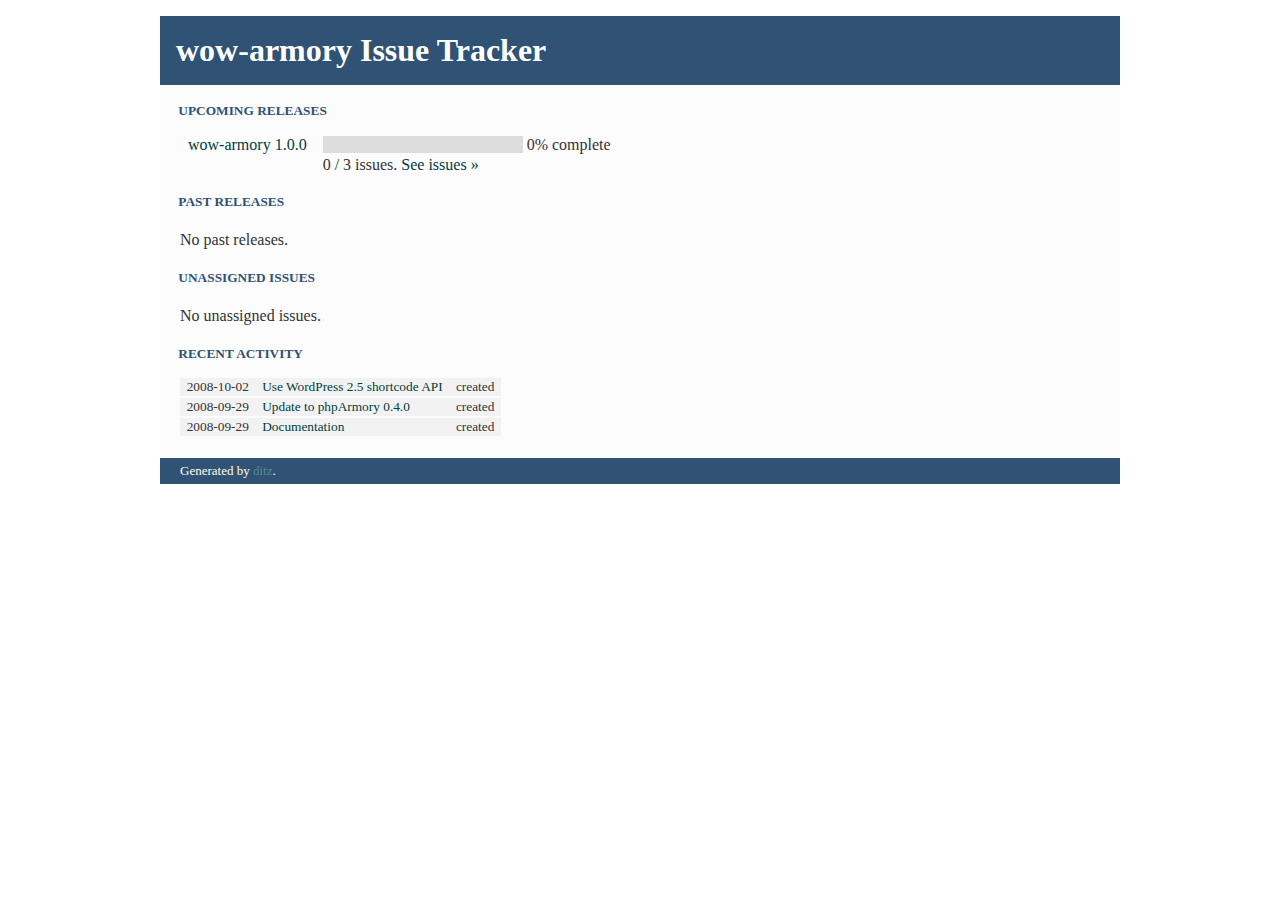
<file: status/index.html>
<?xml version="1.0" encoding="UTF-8"?>
<!DOCTYPE html PUBLIC "-//W3C//DTD XHTML 1.0 Strict//EN"
   "http://www.w3.org/TR/xhtml1/DTD/xhtml1-strict.dtd">

<html xmlns="http://www.w3.org/1999/xhtml" xml:lang="en" lang="en">
<head>
<title>wow-armory Issue Tracker</title>
<meta http-equiv="Content-Type" content="text/html; charset=utf-8" />
<link rel="stylesheet" href="style.css" type="text/css" />
</head>
<body>

<div class="main">
<h1>wow-armory Issue Tracker</h1>

<h2>Upcoming Releases</h2>

  <table>
    <tbody>
    
      
      <tr><td>
        <a href="release-wow-armory 1.0.0.html">wow-armory 1.0.0</a>
        </td>
        <td>
        
          <span class='progress-meter'><span class='progress-meter-done'></span><span class='progress-meter-undone'>&nbsp;&nbsp;&nbsp;&nbsp;&nbsp;&nbsp;&nbsp;&nbsp;&nbsp;&nbsp;&nbsp;&nbsp;&nbsp;&nbsp;&nbsp;&nbsp;&nbsp;&nbsp;&nbsp;&nbsp;&nbsp;&nbsp;&nbsp;&nbsp;&nbsp;&nbsp;&nbsp;&nbsp;&nbsp;&nbsp;&nbsp;&nbsp;&nbsp;&nbsp;&nbsp;&nbsp;&nbsp;&nbsp;&nbsp;&nbsp;&nbsp;&nbsp;&nbsp;&nbsp;&nbsp;&nbsp;&nbsp;&nbsp;&nbsp;&nbsp;</span></span>
          0% complete
          </td>
          </tr><tr><td></td><td>
          0 / 3 issues.
          <a href="release-wow-armory 1.0.0.html">See issues &raquo;</a>
        
        </td>
      </tr>
    
    </tbody>
  </table>


<h2>Past Releases</h2>

  <p>No past releases.</p>


<h2>Unassigned issues</h2>

<p>
  
    No unassigned issues.
  
</p>



<h2>Recent activity</h2>

<table class="log">
  <tbody>
  
    <tr class="even-row">
      <td class="date">2008-10-02</td>
      <td class="issuename">
        <a href="issue-862f108a5997984efdf5e83c1a94066a1c2ac94d.html">Use WordPress 2.5 shortcode API</a> 
      </td>
      <td> created </td>
    </tr>
    <tr><td></td></tr>
  
    <tr class="odd-row">
      <td class="date">2008-09-29</td>
      <td class="issuename">
        <a href="issue-41cdbacbc033366ce5583e1af0a14c75c5683fef.html">Update to phpArmory 0.4.0</a> 
      </td>
      <td> created </td>
    </tr>
    <tr><td></td></tr>
  
    <tr class="even-row">
      <td class="date">2008-09-29</td>
      <td class="issuename">
        <a href="issue-2a08f7d0b963d8235714a5547caf728b762fbfe3.html">Documentation</a> 
      </td>
      <td> created </td>
    </tr>
    <tr><td></td></tr>
  
  </tbody>
</table>

</div>

<div class="footer">Generated by <a href="http://ditz.rubyforge.org/">ditz</a>.</div>

</body>
</html>
</file>
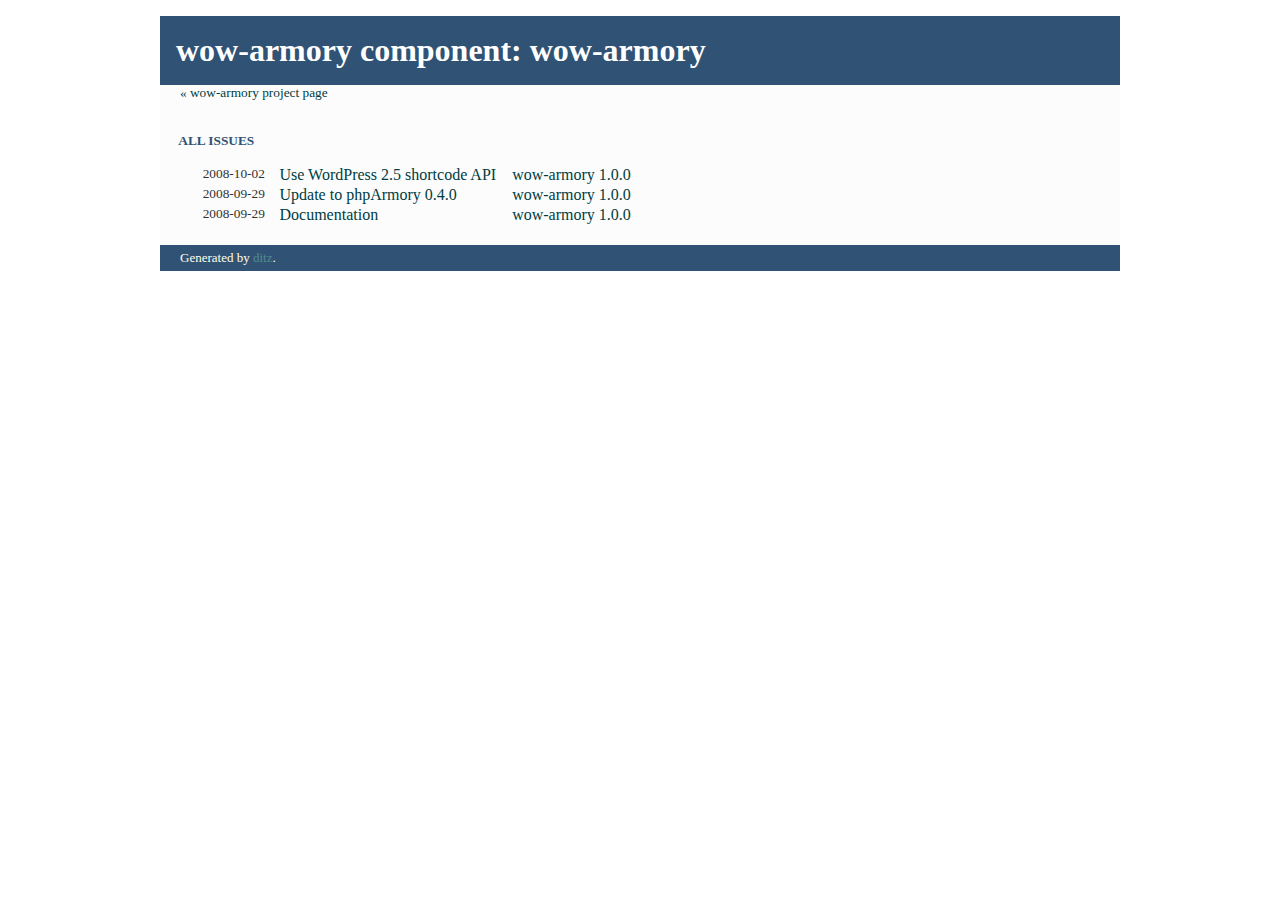
<file: status/component-wow-armory.html>
<?xml version="1.0" encoding="UTF-8"?>
<!DOCTYPE html PUBLIC "-//W3C//DTD XHTML 1.0 Strict//EN" 
   "http://www.w3.org/TR/xhtml1/DTD/xhtml1-strict.dtd">

<html xmlns="http://www.w3.org/1999/xhtml" xml:lang="en" lang="en">
<head>
<title>Component wow-armory</title>
<meta http-equiv="Content-Type" content="text/html; charset=utf-8" />
<link rel="stylesheet" href="style.css" type="text/css" />
</head>

<body>

<div class="main">

<h1>wow-armory component: wow-armory</h1>
<div class="backptr"><a href="index.html">&laquo; wow-armory project page</a></div>

<h2>All issues</h2>
<table>
  <tbody>
  
    <tr>
      <td>  </td>
      <td class="littledate">2008-10-02</td>
      <td class="issuename">
        <a href="issue-862f108a5997984efdf5e83c1a94066a1c2ac94d.html">Use WordPress 2.5 shortcode API</a>
      </td>
      
        <td class="issuerelease">
          
            
            <a href="release-wow-armory 1.0.0.html">wow-armory 1.0.0</a>
          
        </td>
      
      
    </tr>
  
    <tr>
      <td>  </td>
      <td class="littledate">2008-09-29</td>
      <td class="issuename">
        <a href="issue-41cdbacbc033366ce5583e1af0a14c75c5683fef.html">Update to phpArmory 0.4.0</a>
      </td>
      
        <td class="issuerelease">
          
            
            <a href="release-wow-armory 1.0.0.html">wow-armory 1.0.0</a>
          
        </td>
      
      
    </tr>
  
    <tr>
      <td>  </td>
      <td class="littledate">2008-09-29</td>
      <td class="issuename">
        <a href="issue-2a08f7d0b963d8235714a5547caf728b762fbfe3.html">Documentation</a>
      </td>
      
        <td class="issuerelease">
          
            
            <a href="release-wow-armory 1.0.0.html">wow-armory 1.0.0</a>
          
        </td>
      
      
    </tr>
  
  </tbody>
</table>


</div>
<div class="footer">Generated by <a href="http://ditz.rubyforge.org/">ditz</a>.</div>
</body>
</html>
</file>
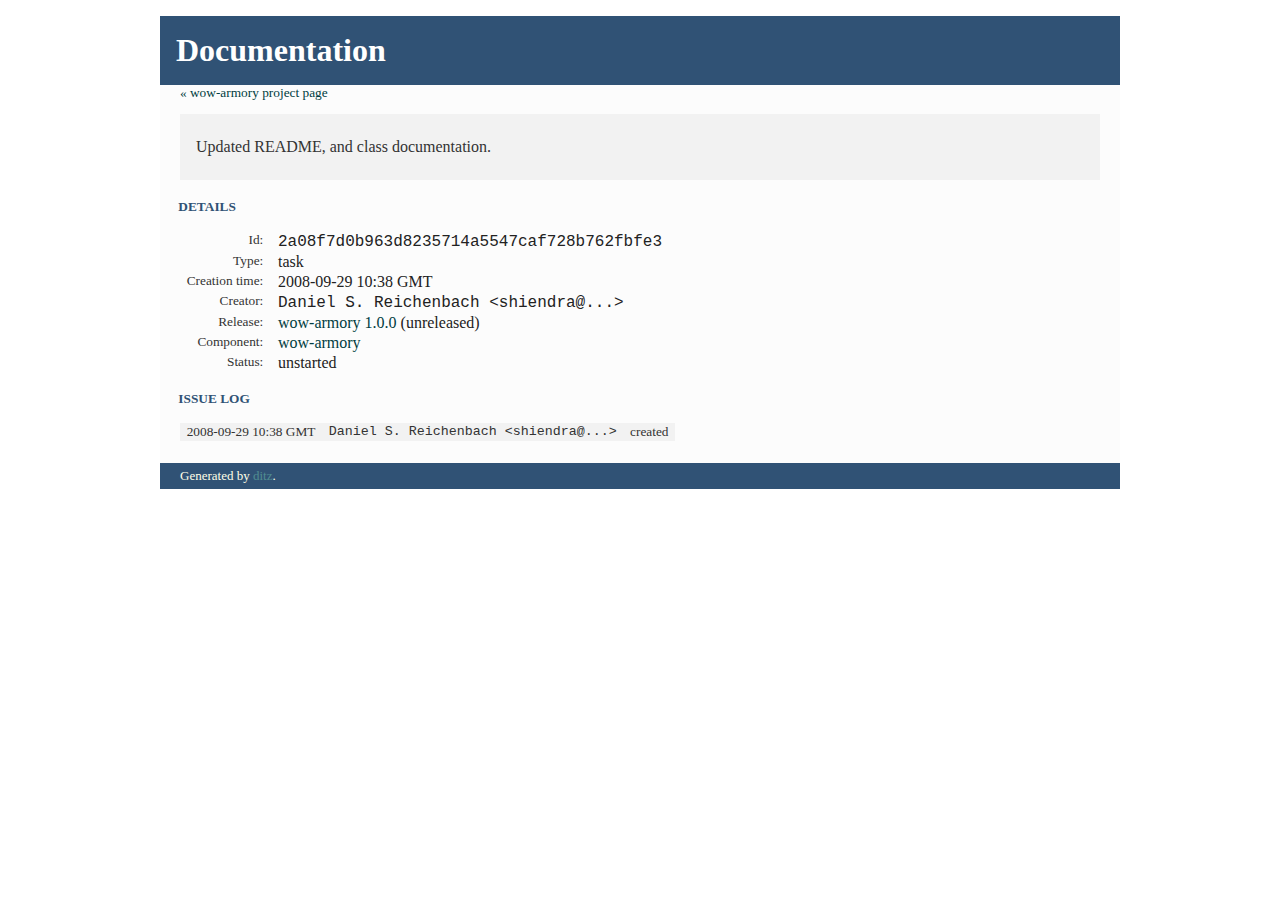
<file: status/issue-2a08f7d0b963d8235714a5547caf728b762fbfe3.html>
<?xml version="1.0" encoding="UTF-8"?>
<!DOCTYPE html PUBLIC "-//W3C//DTD XHTML 1.0 Strict//EN"
   "http://www.w3.org/TR/xhtml1/DTD/xhtml1-strict.dtd">

<html xmlns="http://www.w3.org/1999/xhtml" xml:lang="en" lang="en">
<head>
<title>Documentation</title>
<meta http-equiv="Content-Type" content="text/html; charset=utf-8" />
<link rel="stylesheet" href="style.css" type="text/css" />
</head>

<body>

<div class="main">

<h1>Documentation</h1>
<div class="backptr"><a href="index.html">&laquo; wow-armory project page</a></div>


  <div class="description">
  <p>Updated README, and class documentation.</p>
  </div>


<h2>Details</h2>
<table>
  <tbody>
    <tr>
      <td class="attrname">Id:</td>
      <td class="attrval"><span class="id">2a08f7d0b963d8235714a5547caf728b762fbfe3</span></td>
    </tr>

    <tr>
      <td class="attrname">Type:</td>
      <td class="attrval">task</td>
    </tr>

    <tr>
      <td class="attrname">Creation time:</td>
      <td class="attrval">2008-09-29 10:38 GMT</td>
    </tr>

    <tr>
      <td class="attrname">Creator:</td>
      <td class="attrval"><span class="person">Daniel S. Reichenbach &lt;shiendra@...&gt;</span></td>
    </tr>

    

    <tr>
      <td class="attrname">Release:</td>
      <td class="attrval">
        
          <a href="release-wow-armory 1.0.0.html">wow-armory 1.0.0</a>
          
            (unreleased)
          
        
      </td>
    </tr>

    <tr>
      <td class="attrname">Component:</td>
      <td class="attrval"><a href="component-wow-armory.html">wow-armory</a></td>
    </tr>

    <tr>
      <td class="attrname">Status:</td>
      <td class="attrval">
        unstarted
        
      </td>
    </tr>

    
  </tbody>
</table>



<h2>Issue log</h2>

<table class="log">
  <tbody>
  
    <tr class="even-row">
      <td class="date">2008-09-29 10:38 GMT</td>
      <td class="person">Daniel S. Reichenbach &lt;shiendra@...&gt;</td>
      <td class="message">created</td>
    </tr>
    
    <tr><td></td></tr>
  
  </tbody>
</table>

</div>
<div class="footer">Generated by <a href="http://ditz.rubyforge.org/">ditz</a>.</div>

</body>
</html>
</file>
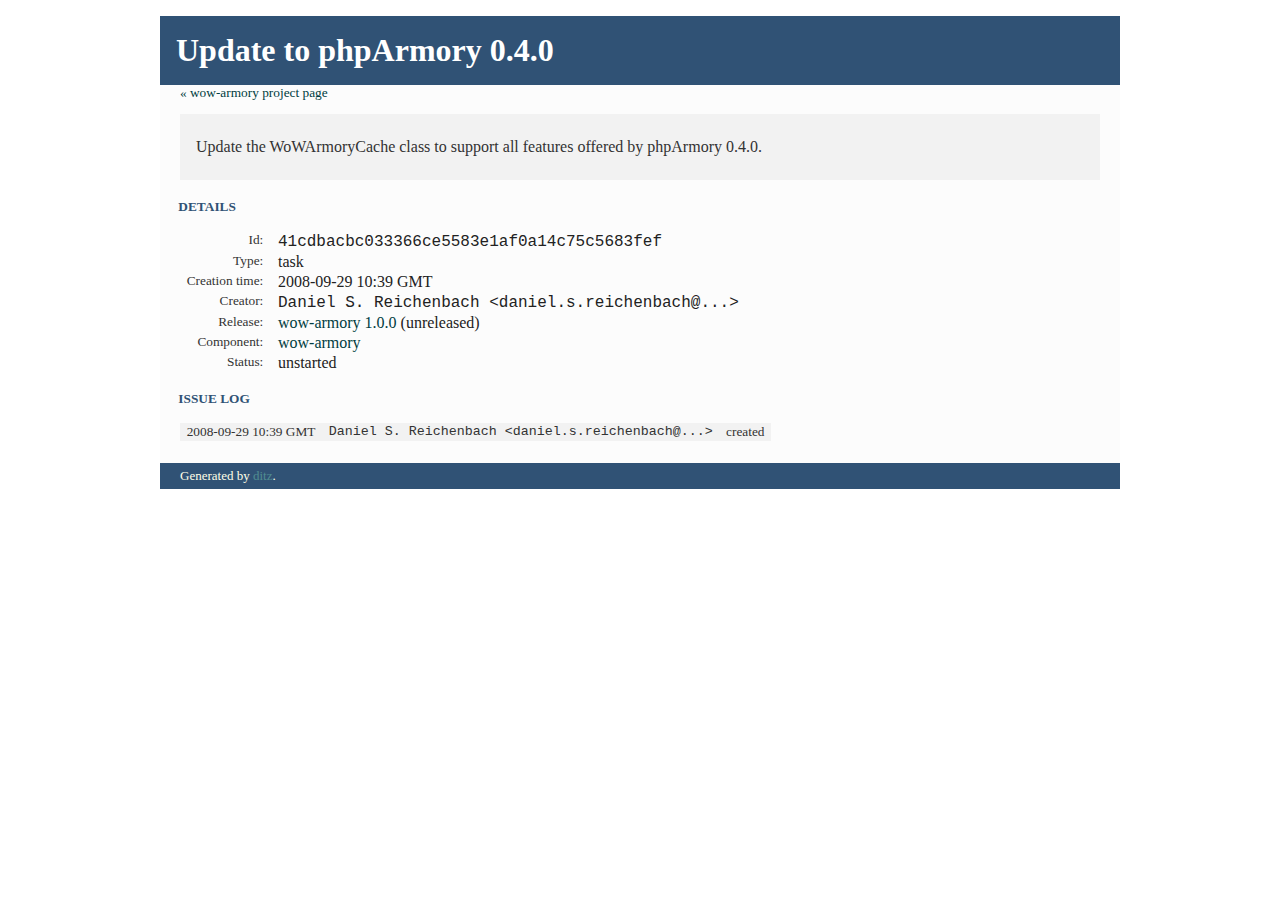
<file: status/issue-41cdbacbc033366ce5583e1af0a14c75c5683fef.html>
<?xml version="1.0" encoding="UTF-8"?>
<!DOCTYPE html PUBLIC "-//W3C//DTD XHTML 1.0 Strict//EN"
   "http://www.w3.org/TR/xhtml1/DTD/xhtml1-strict.dtd">

<html xmlns="http://www.w3.org/1999/xhtml" xml:lang="en" lang="en">
<head>
<title>Update to phpArmory 0.4.0</title>
<meta http-equiv="Content-Type" content="text/html; charset=utf-8" />
<link rel="stylesheet" href="style.css" type="text/css" />
</head>

<body>

<div class="main">

<h1>Update to phpArmory 0.4.0</h1>
<div class="backptr"><a href="index.html">&laquo; wow-armory project page</a></div>


  <div class="description">
  <p>Update the WoWArmoryCache class to support all features offered by
phpArmory 0.4.0.</p>
  </div>


<h2>Details</h2>
<table>
  <tbody>
    <tr>
      <td class="attrname">Id:</td>
      <td class="attrval"><span class="id">41cdbacbc033366ce5583e1af0a14c75c5683fef</span></td>
    </tr>

    <tr>
      <td class="attrname">Type:</td>
      <td class="attrval">task</td>
    </tr>

    <tr>
      <td class="attrname">Creation time:</td>
      <td class="attrval">2008-09-29 10:39 GMT</td>
    </tr>

    <tr>
      <td class="attrname">Creator:</td>
      <td class="attrval"><span class="person">Daniel S. Reichenbach &lt;daniel.s.reichenbach@...&gt;</span></td>
    </tr>

    

    <tr>
      <td class="attrname">Release:</td>
      <td class="attrval">
        
          <a href="release-wow-armory 1.0.0.html">wow-armory 1.0.0</a>
          
            (unreleased)
          
        
      </td>
    </tr>

    <tr>
      <td class="attrname">Component:</td>
      <td class="attrval"><a href="component-wow-armory.html">wow-armory</a></td>
    </tr>

    <tr>
      <td class="attrname">Status:</td>
      <td class="attrval">
        unstarted
        
      </td>
    </tr>

    
  </tbody>
</table>



<h2>Issue log</h2>

<table class="log">
  <tbody>
  
    <tr class="even-row">
      <td class="date">2008-09-29 10:39 GMT</td>
      <td class="person">Daniel S. Reichenbach &lt;daniel.s.reichenbach@...&gt;</td>
      <td class="message">created</td>
    </tr>
    
    <tr><td></td></tr>
  
  </tbody>
</table>

</div>
<div class="footer">Generated by <a href="http://ditz.rubyforge.org/">ditz</a>.</div>

</body>
</html>
</file>
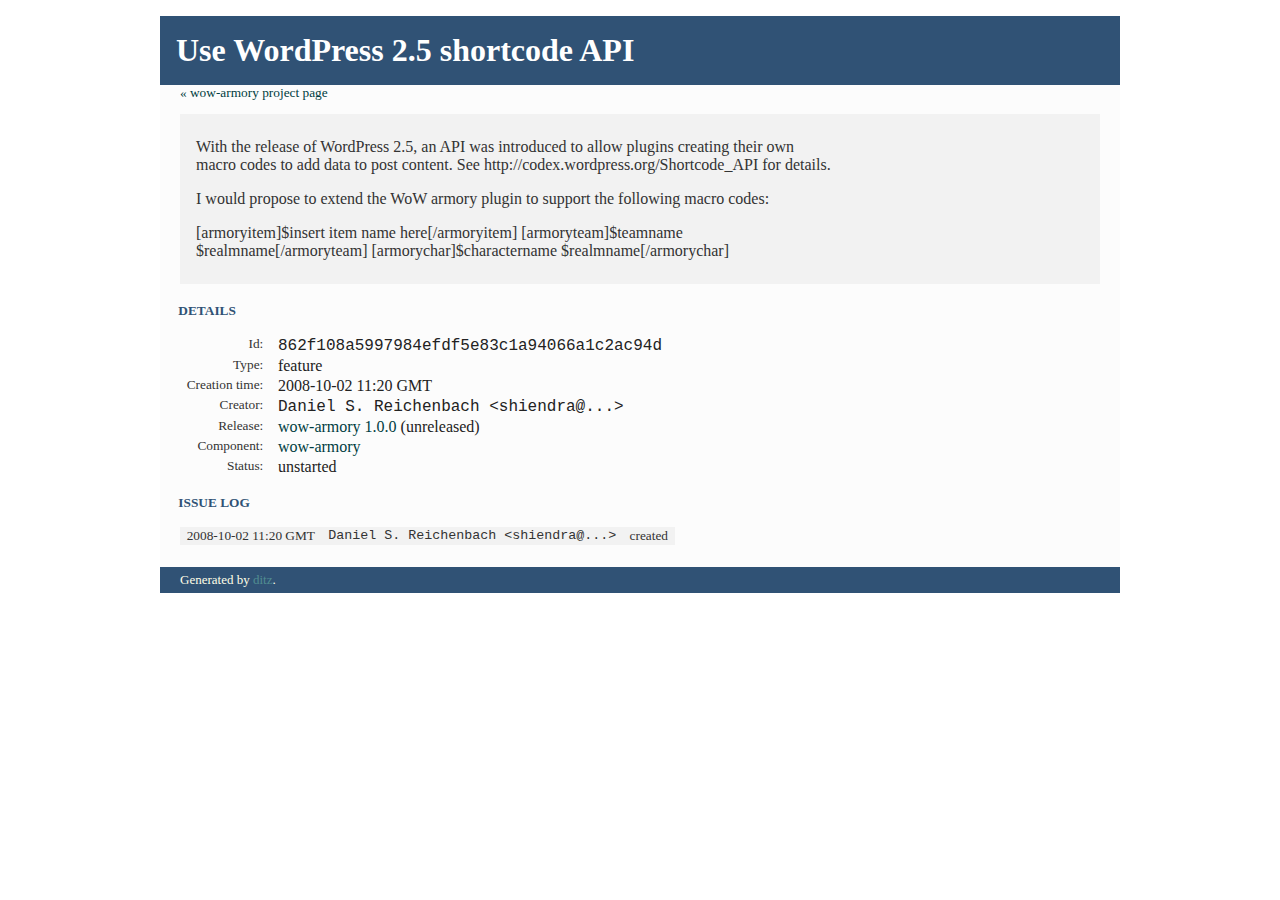
<file: status/issue-862f108a5997984efdf5e83c1a94066a1c2ac94d.html>
<?xml version="1.0" encoding="UTF-8"?>
<!DOCTYPE html PUBLIC "-//W3C//DTD XHTML 1.0 Strict//EN"
   "http://www.w3.org/TR/xhtml1/DTD/xhtml1-strict.dtd">

<html xmlns="http://www.w3.org/1999/xhtml" xml:lang="en" lang="en">
<head>
<title>Use WordPress 2.5 shortcode API</title>
<meta http-equiv="Content-Type" content="text/html; charset=utf-8" />
<link rel="stylesheet" href="style.css" type="text/css" />
</head>

<body>

<div class="main">

<h1>Use WordPress 2.5 shortcode API</h1>
<div class="backptr"><a href="index.html">&laquo; wow-armory project page</a></div>


  <div class="description">
  <p>With the release of WordPress 2.5, an API was introduced to allow
plugins creating their own macro codes to add data to post content.
See http://codex.wordpress.org/Shortcode_API for details.</p><p>I would propose to extend the WoW armory plugin to support the following
macro codes:</p><p>[armoryitem]$insert item name here[/armoryitem]
[armoryteam]$teamname $realmname[/armoryteam]
[armorychar]$charactername $realmname[/armorychar]</p>
  </div>


<h2>Details</h2>
<table>
  <tbody>
    <tr>
      <td class="attrname">Id:</td>
      <td class="attrval"><span class="id">862f108a5997984efdf5e83c1a94066a1c2ac94d</span></td>
    </tr>

    <tr>
      <td class="attrname">Type:</td>
      <td class="attrval">feature</td>
    </tr>

    <tr>
      <td class="attrname">Creation time:</td>
      <td class="attrval">2008-10-02 11:20 GMT</td>
    </tr>

    <tr>
      <td class="attrname">Creator:</td>
      <td class="attrval"><span class="person">Daniel S. Reichenbach &lt;shiendra@...&gt;</span></td>
    </tr>

    

    <tr>
      <td class="attrname">Release:</td>
      <td class="attrval">
        
          <a href="release-wow-armory 1.0.0.html">wow-armory 1.0.0</a>
          
            (unreleased)
          
        
      </td>
    </tr>

    <tr>
      <td class="attrname">Component:</td>
      <td class="attrval"><a href="component-wow-armory.html">wow-armory</a></td>
    </tr>

    <tr>
      <td class="attrname">Status:</td>
      <td class="attrval">
        unstarted
        
      </td>
    </tr>

    
  </tbody>
</table>



<h2>Issue log</h2>

<table class="log">
  <tbody>
  
    <tr class="even-row">
      <td class="date">2008-10-02 11:20 GMT</td>
      <td class="person">Daniel S. Reichenbach &lt;shiendra@...&gt;</td>
      <td class="message">created</td>
    </tr>
    
    <tr><td></td></tr>
  
  </tbody>
</table>

</div>
<div class="footer">Generated by <a href="http://ditz.rubyforge.org/">ditz</a>.</div>

</body>
</html>
</file>
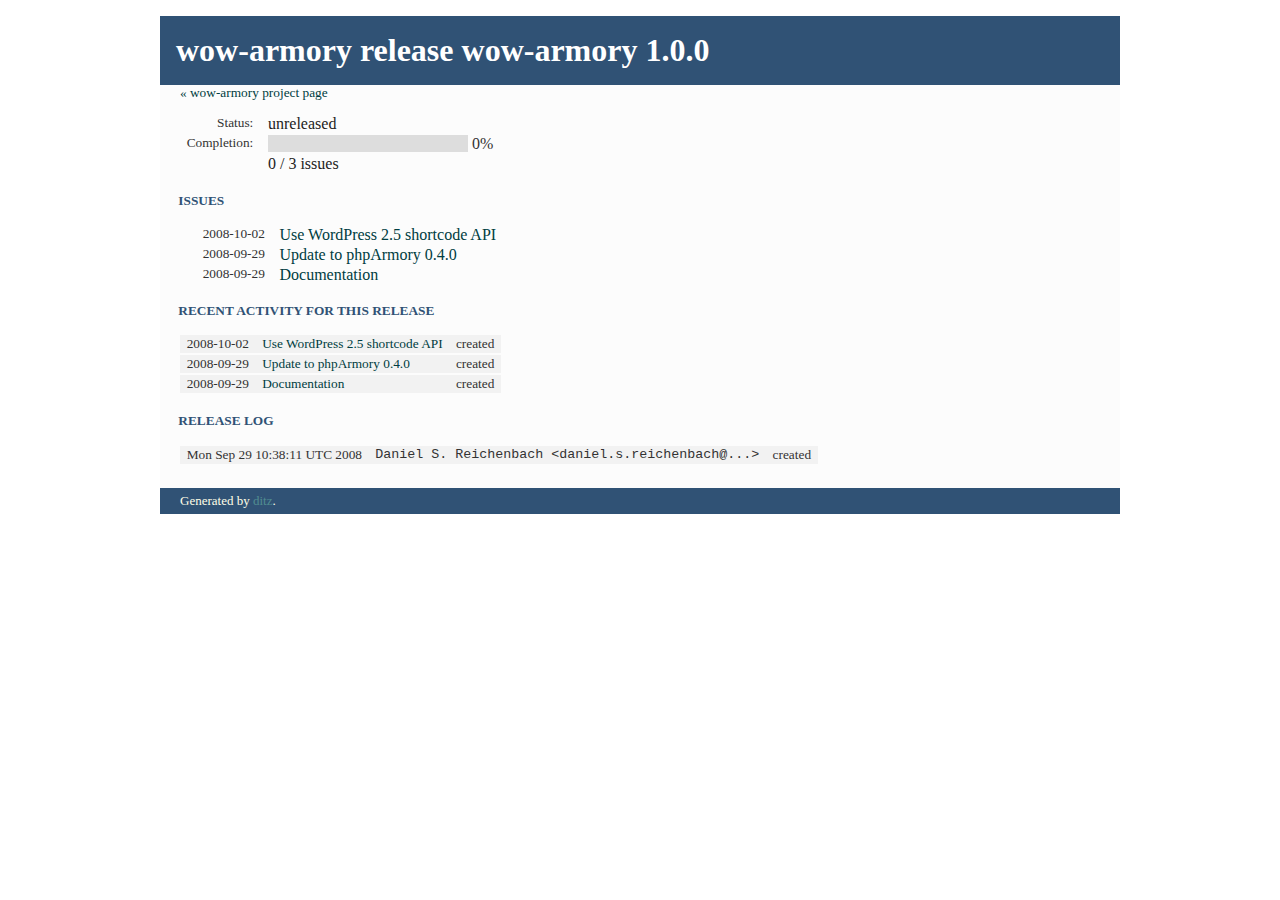
<file: status/release-wow-armory 1.0.0.html>
<?xml version="1.0" encoding="UTF-8"?>
<!DOCTYPE html PUBLIC "-//W3C//DTD XHTML 1.0 Strict//EN"
   "http://www.w3.org/TR/xhtml1/DTD/xhtml1-strict.dtd">

<html xmlns="http://www.w3.org/1999/xhtml" xml:lang="en" lang="en">
<head>
<title>wow-armory release wow-armory 1.0.0</title>
<meta http-equiv="Content-Type" content="text/html; charset=utf-8" />
<link rel="stylesheet" href="style.css" type="text/css" />
</head>
<body>

<div class="main">

<h1>wow-armory release wow-armory 1.0.0</h1>
<div class="backptr"><a href="index.html">&laquo; wow-armory project page</a></div>

<table>
  <tbody>
    <tr>
      <td class="attrname">Status:</td>
      <td class="attrval">unreleased</td>
    </tr>
    
    <tr>
      <td class="attrname">Completion:</td>
      <td>
      
      <span class='progress-meter'><span class='progress-meter-done'></span><span class='progress-meter-undone'>&nbsp;&nbsp;&nbsp;&nbsp;&nbsp;&nbsp;&nbsp;&nbsp;&nbsp;&nbsp;&nbsp;&nbsp;&nbsp;&nbsp;&nbsp;&nbsp;&nbsp;&nbsp;&nbsp;&nbsp;&nbsp;&nbsp;&nbsp;&nbsp;&nbsp;&nbsp;&nbsp;&nbsp;&nbsp;&nbsp;&nbsp;&nbsp;&nbsp;&nbsp;&nbsp;&nbsp;&nbsp;&nbsp;&nbsp;&nbsp;&nbsp;&nbsp;&nbsp;&nbsp;&nbsp;&nbsp;&nbsp;&nbsp;&nbsp;&nbsp;</span></span>
      0%
      </td>
    </tr>
    <tr><td></td><td class="attrval">
      0 / 3 issues
    </td></tr>
  </tbody>
</table>

<h2>Issues</h2>

  <table>
  <tbody>
  
    <tr>
      <td>  </td>
      <td class="littledate">2008-10-02</td>
      <td class="issuename">
        <a href="issue-862f108a5997984efdf5e83c1a94066a1c2ac94d.html">Use WordPress 2.5 shortcode API</a>
      </td>
      
      
    </tr>
  
    <tr>
      <td>  </td>
      <td class="littledate">2008-09-29</td>
      <td class="issuename">
        <a href="issue-41cdbacbc033366ce5583e1af0a14c75c5683fef.html">Update to phpArmory 0.4.0</a>
      </td>
      
      
    </tr>
  
    <tr>
      <td>  </td>
      <td class="littledate">2008-09-29</td>
      <td class="issuename">
        <a href="issue-2a08f7d0b963d8235714a5547caf728b762fbfe3.html">Documentation</a>
      </td>
      
      
    </tr>
  
  </tbody>
</table>




<h2>Recent activity for this release</h2>
<table class="log">
  <tbody>
  
    <tr class="even-row">
      <td class="date">2008-10-02</td>
      <td class="issuename">
        <a href="issue-862f108a5997984efdf5e83c1a94066a1c2ac94d.html">Use WordPress 2.5 shortcode API</a> 
      </td>
      <td> created </td>
    </tr>
    <tr><td></td></tr>
  
    <tr class="odd-row">
      <td class="date">2008-09-29</td>
      <td class="issuename">
        <a href="issue-41cdbacbc033366ce5583e1af0a14c75c5683fef.html">Update to phpArmory 0.4.0</a> 
      </td>
      <td> created </td>
    </tr>
    <tr><td></td></tr>
  
    <tr class="even-row">
      <td class="date">2008-09-29</td>
      <td class="issuename">
        <a href="issue-2a08f7d0b963d8235714a5547caf728b762fbfe3.html">Documentation</a> 
      </td>
      <td> created </td>
    </tr>
    <tr><td></td></tr>
  
  </tbody>
</table>

<h2>Release log</h2>
<table class="log">
  <tbody>

    <tr class="even-row">
    <td class="date">Mon Sep 29 10:38:11 UTC 2008</td>
    <td class="person">Daniel S. Reichenbach &lt;daniel.s.reichenbach@...&gt;</td>
    <td class="message">created</td>
    </tr>
    <tr><td colspan="3" class="logcomment">
      
      
    </td></tr>
    <tr><td></td></tr>

  </tbody>
</table>

</div>
<div class="footer">Generated by <a href="http://ditz.rubyforge.org/">ditz</a>.</div>

</body>
</html>
</file>
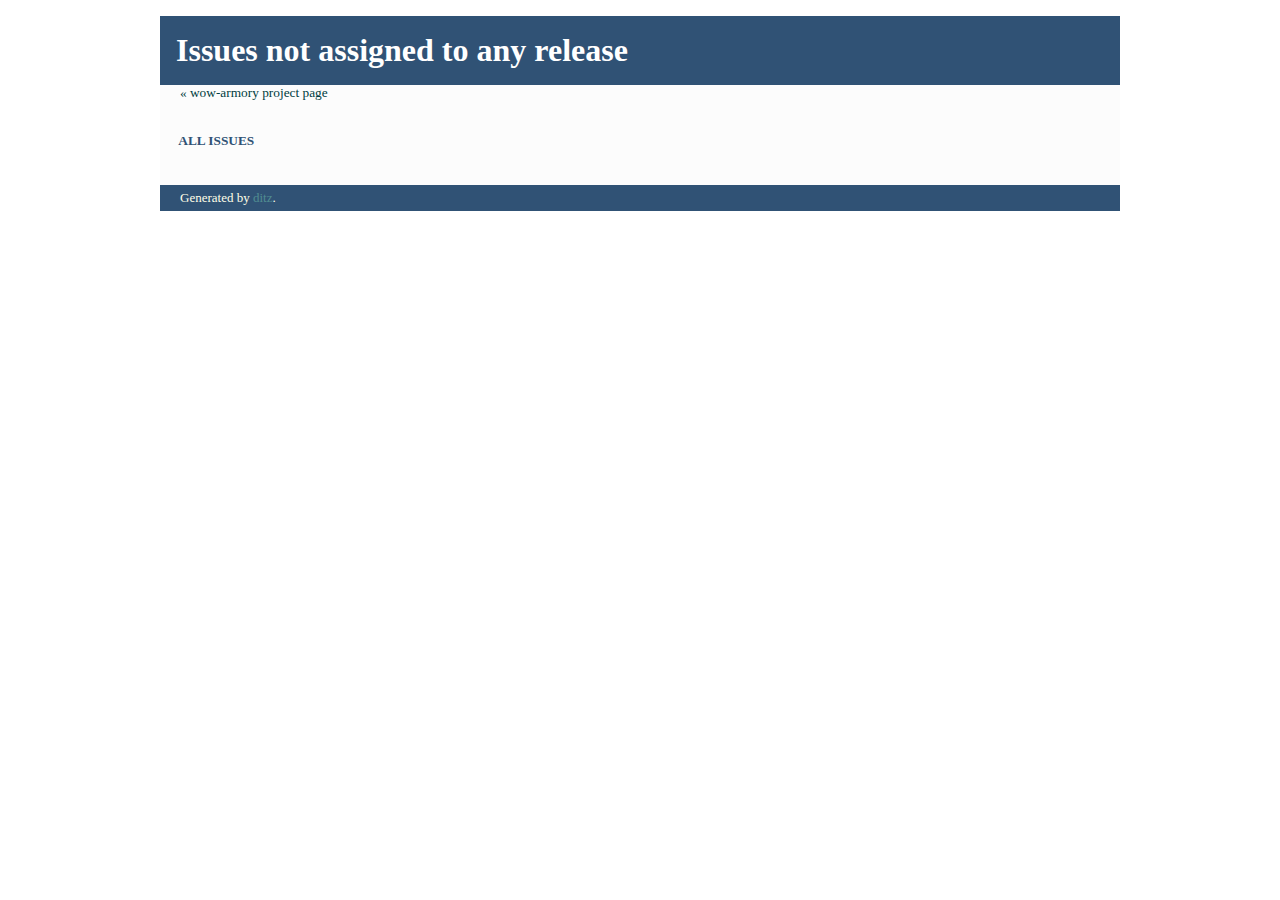
<file: status/unassigned.html>
<?xml version="1.0" encoding="UTF-8"?>
<!DOCTYPE html PUBLIC "-//W3C//DTD XHTML 1.0 Strict//EN"
   "http://www.w3.org/TR/xhtml1/DTD/xhtml1-strict.dtd">

<html xmlns="http://www.w3.org/1999/xhtml" xml:lang="en" lang="en">
<head>
<title>Issues not assigned to any release</title>
<meta http-equiv="Content-Type" content="text/html; charset=utf-8" />
<link rel="stylesheet" href="style.css" type="text/css" />
</head>
<body>

<div class="main">
<h1>Issues not assigned to any release</h1>
<div class="backptr"><a href="index.html">&laquo; wow-armory project page</a></div>

<h2>All issues</h2>
<table>
  <tbody>
  
  </tbody>
</table>


</div>
<div class="footer">Generated by <a href="http://ditz.rubyforge.org/">ditz</a>.</div>

</body>
</html>
</file>
<file: status/style.css>
body {
  font-family: "lucida grande", "sans serif";
  color: #333;
  width: 60em;
  margin: auto;
}

div.main {
  padding: 20px;
  margin: auto;
  padding-top: 0;
  margin-top: 1em;
  background-color: #fcfcfc;
}

.person {
  font-family: courier;
}

a, a:visited {
  background: inherit;
  text-decoration: none;
}

a {
  color: #003d41;
}

a:visited {
  color: #553d41;
}

ul {
  list-style-type: none;
  padding: 0;
}

p {
  width: 40em;
}

.inline-status-image {
  position: relative;
  top: 0.2em;
}

.dimmed {
  color: #bbb;
}

table {
  border-style: none;
  border-spacing: 0;
}

table.log {
}


td {
  border-width: 0;
  border-style: none;
  padding-right: 0.5em;
  padding-left: 0.5em;
}

tr {
  vertical-align: top;
}

h1 {
  padding: 0.5em;
  margin-left: -20px;
  margin-right: -20px;
  background-color: #305275;
  margin-top: 0;
  margin-bottom: 0;
  color: #fff;
}

h2 {
  text-transform: uppercase;
  font-size: smaller;
  margin-top: 1em;
  margin-left: -0.5em;
  width: 100%;
  /*background: #fffbce;*/
  /*background: #628a0d;*/
  padding: 5px;
  color: #305275;
}

.attrname {
  text-align: right;
  font-size: smaller;
}

.attrval {
  color: #222;
}

.issue-closed-fixed {
  background-image: "green-check.png";
}

.issue-closed-wontfix {
  background-image: "red-check.png";
}

.issue-closed-reorg {
  background-image: "blue-check.png";
}

.inline-issue-link {
  text-decoration: underline;
}

img {
  border: 0;
}

/*
.issuestatus_closed {
  background-color: #f2fff2;
  text-align: center;
}

.issuestatus_in_progress {
  background-color: #fffff2;
  text-align: center;
}

.issuestatus_paused {
  background-color: #fffff2;
  text-align: center;
}

.issuestatus_unstarted {
  background-color: #fff2f2;
  text-align: center;
}

.issuestatus_closed a {
  color: #202020;
}

.issuestatus_in_progress a {
  color: #202020;
}

.issuestatus_paused a {
  color: #202020;
}

.issuestatus_unstarted a {
  color: #202020;
}
*/

div.footer {
  font-size: small;
  padding-left: 20px;
  padding-right: 20px;
  padding-top: 5px;
  padding-bottom: 5px;
  margin: auto;
  background: #305275;
  color: #fffee7;
}

.footer a {
  color: #508d91;
}

.even-row {
  font-size: smaller;
  background-color: #f2f2f2;
}

.odd-row {
  font-size: smaller;
  background-color: #f2f2f2;
}

.backptr {
  font-size: smaller;
  width: 100%;
  text-align: left;
  padding-bottom: 1em;
  margin-top: 0;
}

.logcomment {
  padding-left: 4em;
  font-size: smaller;
}

.id {
  font-family: courier;
}

.description {
  background: #f2f2f2;
  padding-left: 1em;
  padding-right: 1em;
  padding-top: 0.5em;
  padding-bottom: 0.5em;
}

.message {
}

.littledate {
  font-size: smaller;
}

.progress-meter-done {
  background-color: #03af00;
}

.progress-meter-undone {
  background-color: #ddd;
}

.progress-meter {
}
</file>
